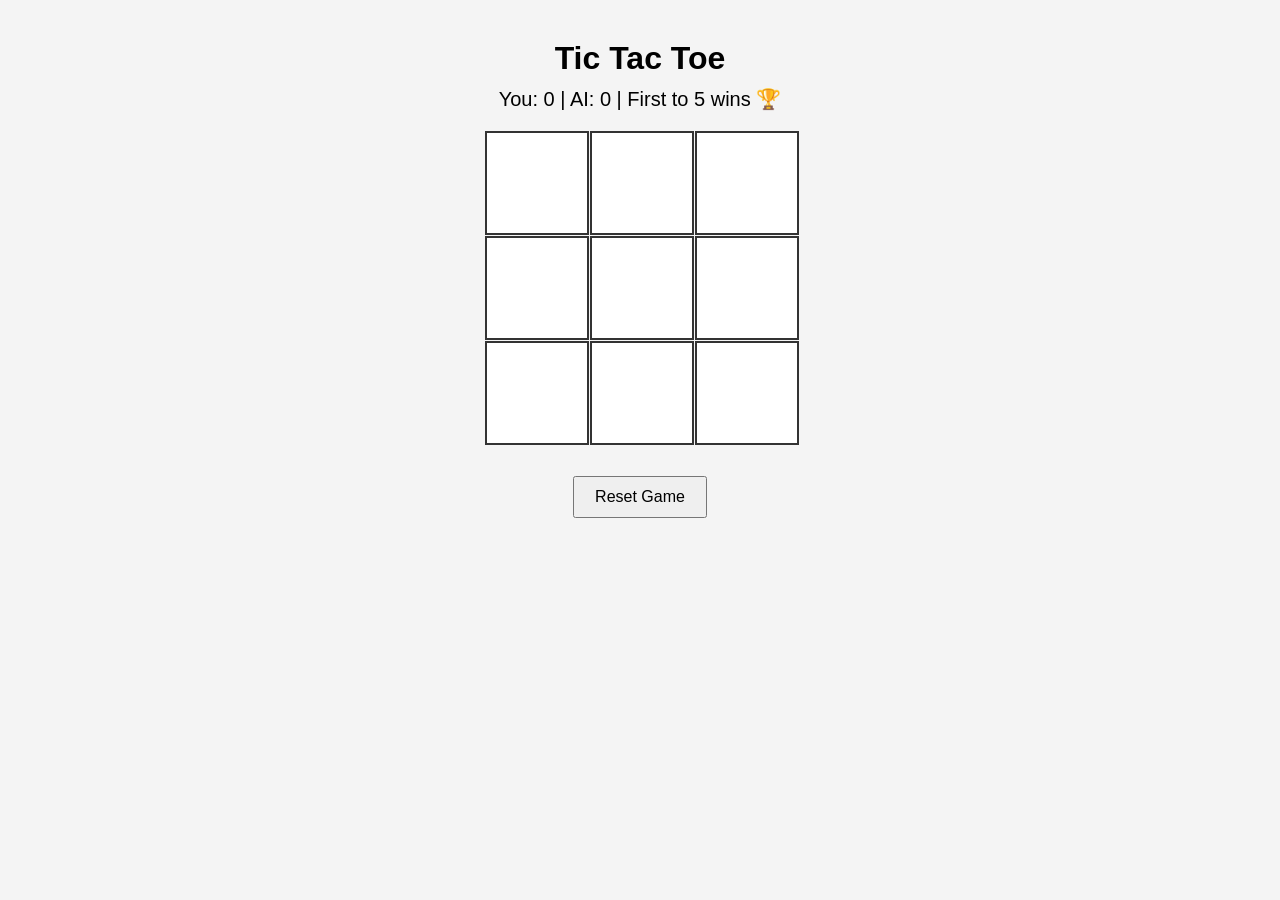
<file: ai.html>
<!DOCTYPE html>
<html lang="en">
<head>
<meta charset="UTF-8" />
<meta name="viewport" content="width=device-width, initial-scale=1.0"/>
<title>Tic Tac Toe - First to 5</title>

<style>
  body {
    font-family: Arial, sans-serif;
    text-align: center;
    background: #f4f4f4;
    margin-top: 40px;
  }

  h1 {
    margin-bottom: 10px;
  }

  #scoreboard {
    font-size: 20px;
    margin-bottom: 20px;
  }

  #board {
    display: grid;
    grid-template-columns: repeat(3, 100px);
    grid-template-rows: repeat(3, 100px);
    gap: 5px;
    justify-content: center;
    margin: 20px auto;
  }

  .cell {
    width: 100px;
    height: 100px;
    background: white;
    font-size: 36px;
    display: flex;
    align-items: center;
    justify-content: center;
    cursor: pointer;
    border: 2px solid #333;
  }

  .cell:hover {
    background: #eaeaea;
  }

  #message {
    font-size: 18px;
    margin-top: 10px;
  }

  button {
    margin-top: 15px;
    padding: 10px 20px;
    font-size: 16px;
  }
</style>
</head>

<body>

<h1>Tic Tac Toe</h1>
<div id="scoreboard">
  You: <span id="playerScore">0</span> |
  AI: <span id="aiScore">0</span> |
  First to 5 wins 🏆
</div>

<div id="board"></div>

<div id="message"></div>
<button onclick="resetGame()">Reset Game</button>

<script>
let board = ["", "", "", "", "", "", "", "", ""];
let gameOver = false;

let playerScore = 0;
let aiScore = 0;

const boardEl = document.getElementById("board");
const messageEl = document.getElementById("message");

function renderBoard() {
  boardEl.innerHTML = "";
  board.forEach((cell, i) => {
    const div = document.createElement("div");
    div.classList.add("cell");
    div.textContent = cell;
    div.onclick = () => playerMove(i);
    boardEl.appendChild(div);
  });
}

function playerMove(i) {
  if (board[i] !== "" || gameOver) return;

  board[i] = "X";
  renderBoard();

  if (checkWinner("X")) return endRound("player");
  if (boardFull()) return endRound("draw");

  setTimeout(aiMove, 300);
}

function aiMove() {
  if (gameOver) return;

  // simple AI: win > block > random
  let move = findBestMove();

  board[move] = "O";
  renderBoard();

  if (checkWinner("O")) return endRound("ai");
  if (boardFull()) return endRound("draw");
}

function findBestMove() {
  // 1. win if possible
  for (let i = 0; i < 9; i++) {
    if (board[i] === "") {
      board[i] = "O";
      if (checkWinner("O")) { board[i] = ""; return i; }
      board[i] = "";
    }
  }

  // 2. block player
  for (let i = 0; i < 9; i++) {
    if (board[i] === "") {
      board[i] = "X";
      if (checkWinner("X")) { board[i] = ""; return i; }
      board[i] = "";
    }
  }

  // 3. center
  if (board[4] === "") return 4;

  // 4. random
  let empty = board.map((v, i) => v === "" ? i : null).filter(v => v !== null);
  return empty[Math.floor(Math.random() * empty.length)];
}

function checkWinner(p) {
  const wins = [
    [0,1,2],[3,4,5],[6,7,8],
    [0,3,6],[1,4,7],[2,5,8],
    [0,4,8],[2,4,6]
  ];

  return wins.some(line => line.every(i => board[i] === p));
}

function boardFull() {
  return board.every(cell => cell !== "");
}

function endRound(winner) {
  gameOver = true;

  if (winner === "player") {
    playerScore++;
    messageEl.textContent = "You win this round!";
  } else if (winner === "ai") {
    aiScore++;
    messageEl.textContent = "AI wins this round!";
  } else {
    messageEl.textContent = "It's a draw!";
  }

  updateScore();

  if (playerScore === 5 || aiScore === 5) {
    messageEl.textContent =
      playerScore === 5 ? "🎉 You win the game!" : "🤖 AI wins the game!";
    return;
  }

  setTimeout(nextRound, 1200);
}

function nextRound() {
  board = ["", "", "", "", "", "", "", "", ""];
  gameOver = false;
  renderBoard();
}

function updateScore() {
  document.getElementById("playerScore").textContent = playerScore;
  document.getElementById("aiScore").textContent = aiScore;
}

function resetGame() {
  board = ["", "", "", "", "", "", "", "", ""];
  playerScore = 0;
  aiScore = 0;
  gameOver = false;
  messageEl.textContent = "";
  updateScore();
  renderBoard();
}

renderBoard();
</script>

</body>
</html>
</file>
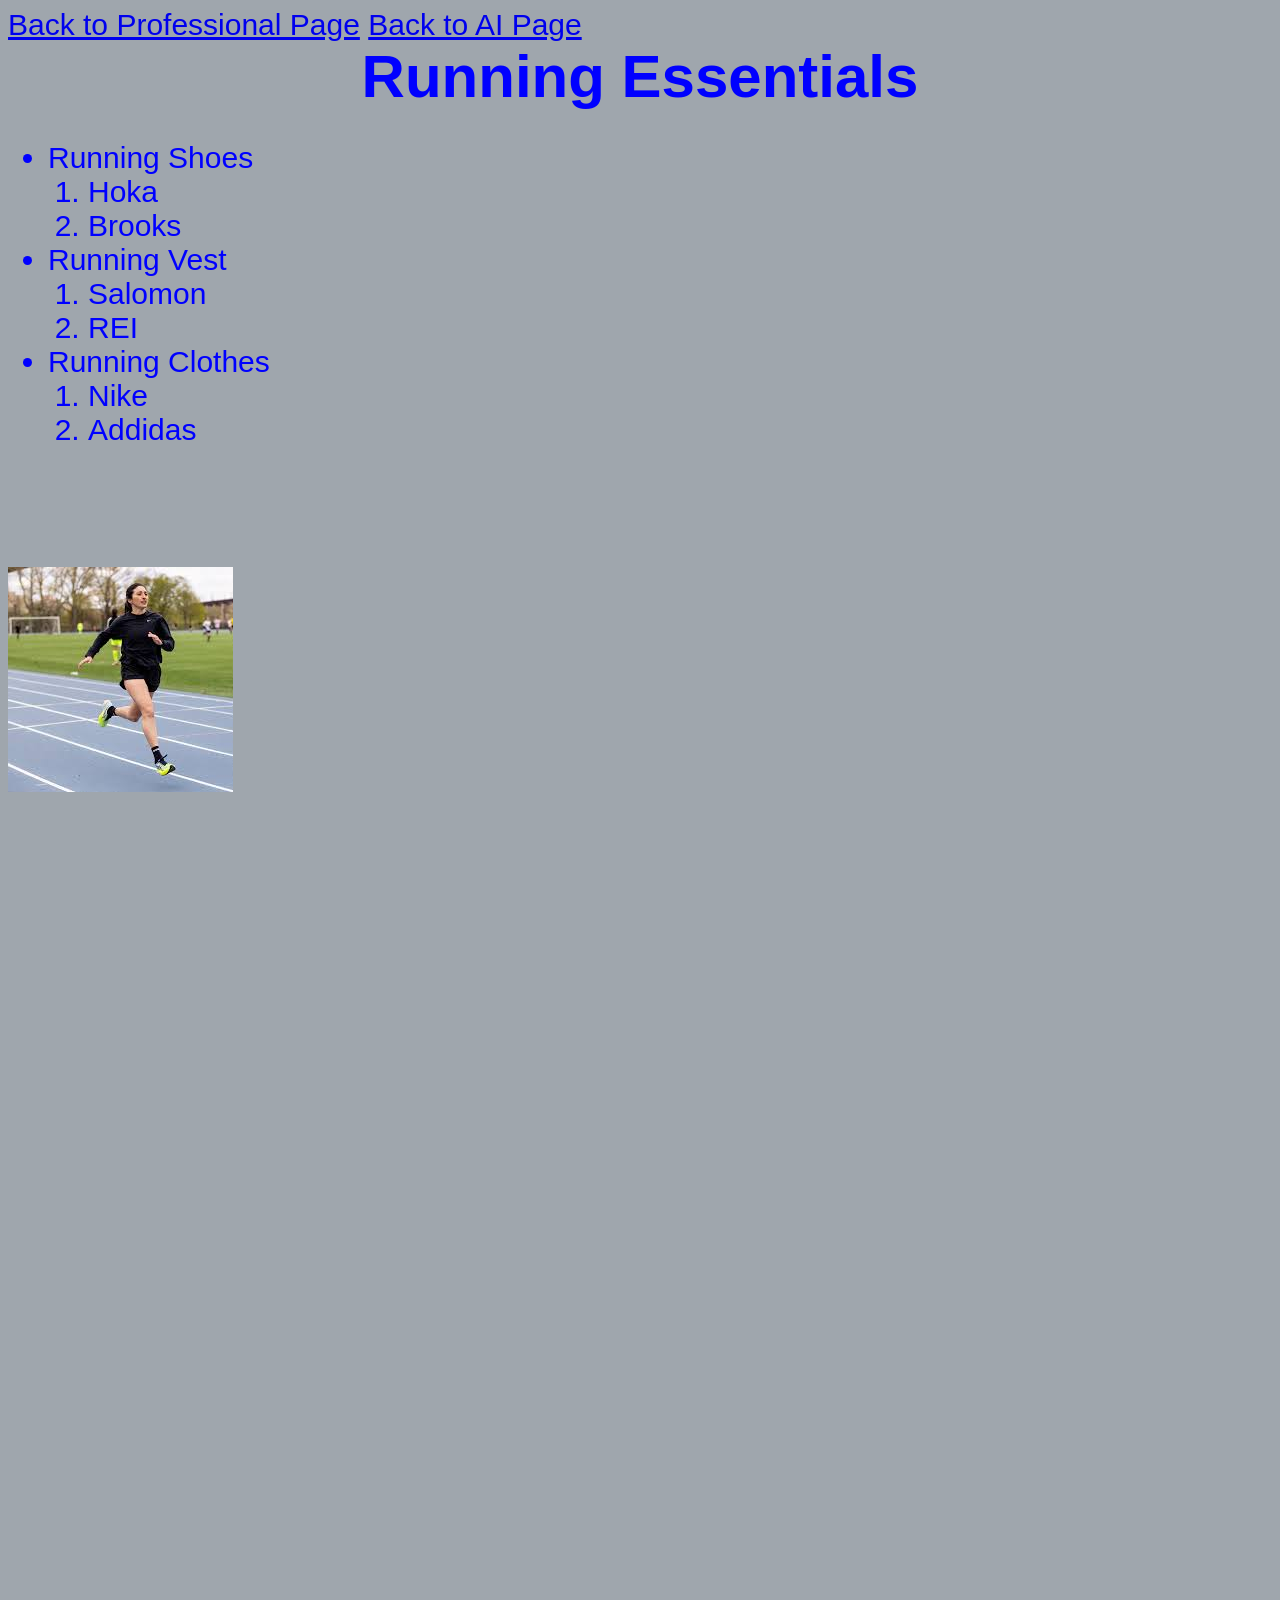
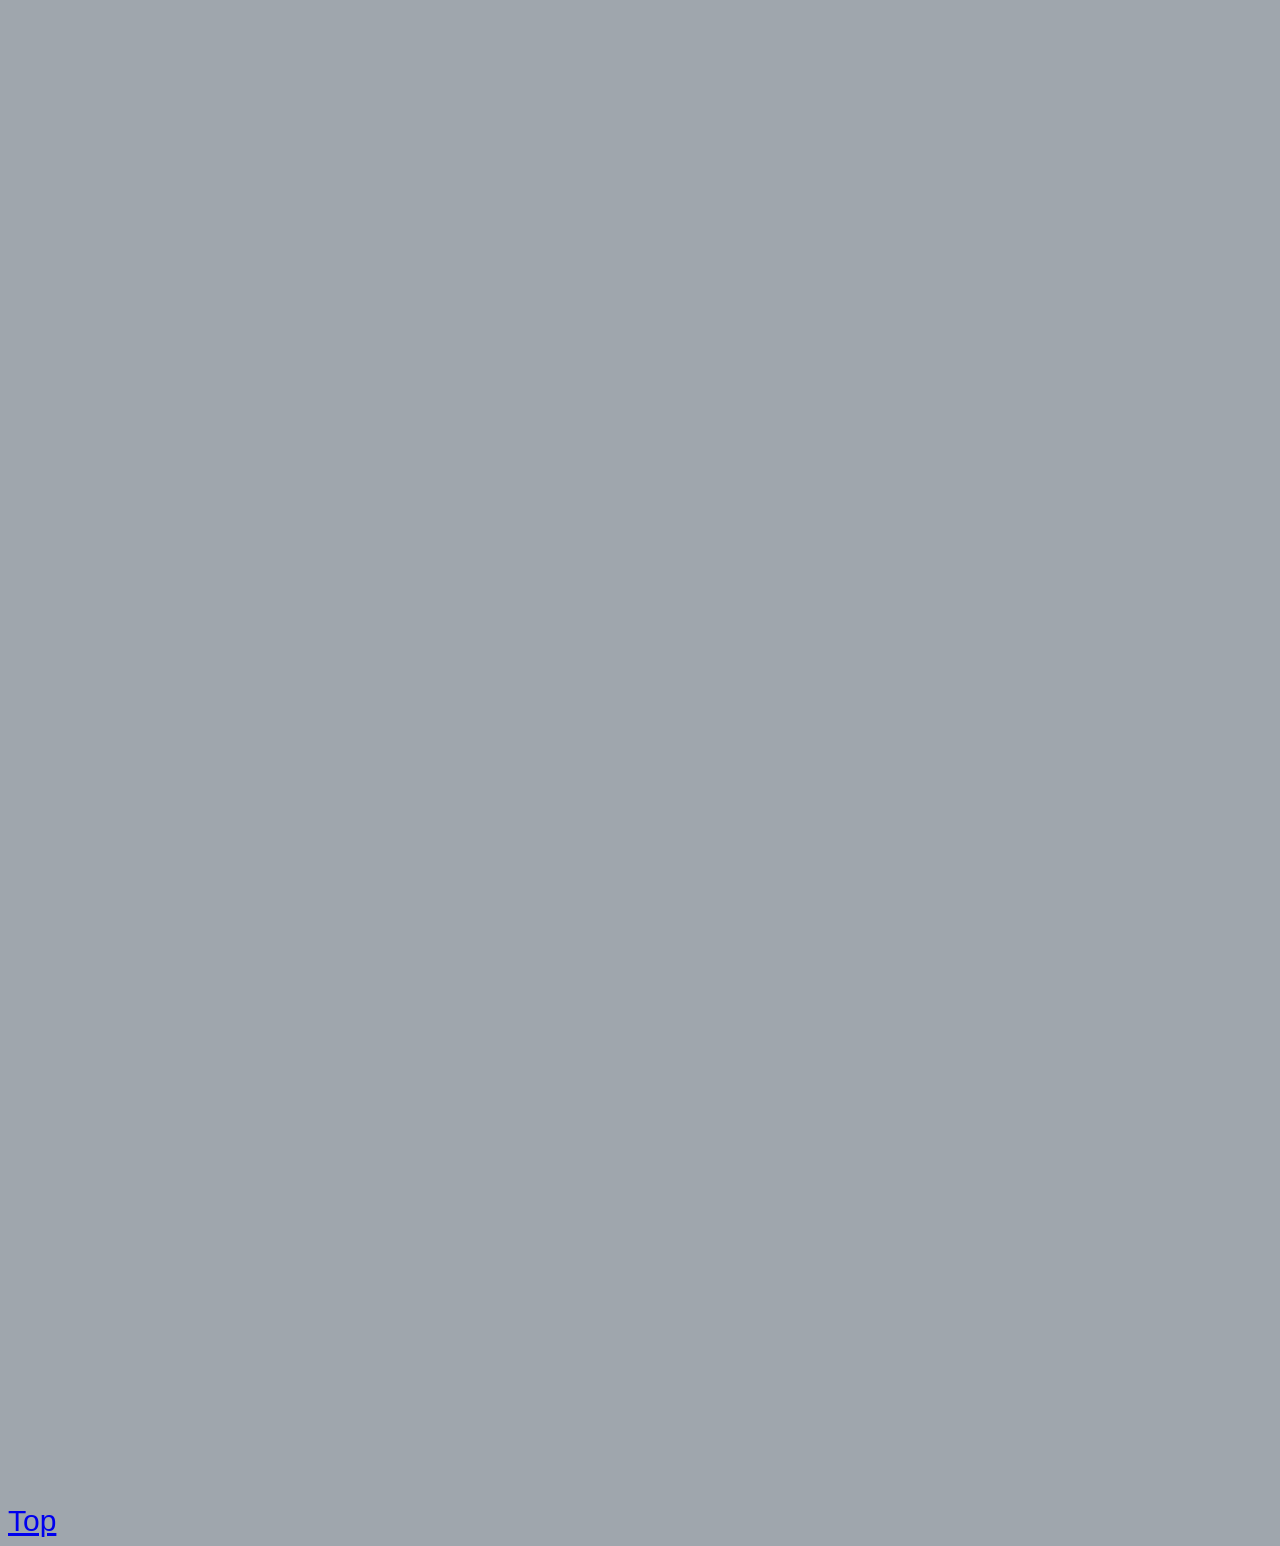
<file: fromscratch.html>
<!DOCTYPE html>
<html lang="en">
<head>
    <link href="css/mystyles.css" rel="stylesheet">
    <meta charset="UTF-8">
    <meta name="viewport" content="width=device-width, initial-scale=1.0">
    <title>Running</title>
</head>
<body>
   <a href="index.html">Back to Professional Page</a>
   <a href="ai.html">Back to AI Page</a>
    <h1 id="Go to top">Running Essentials</h1>
  <ul>
    <li>Running Shoes</li>
    <ol>
      <li>Hoka</li>
      <li>Brooks</li>
   </ol>

    <li>Running Vest</li>
    <ol> 
      <Li>Salomon</Li>
      <li>REI</li>
    </ol>
    <li>Running Clothes</li>
    <ol> 
      <Li>Nike</Li>
      <Li>Addidas</Li>
    </ol>
   </ul> 
   <img src="assets/img/download.jpeg">
   <iframe width="560" height="315" src="https://www.youtube.com/embed/jpd5m77wcbc?si=EX_uWMv9UZKw1gNs" title="YouTube video player" frameborder="0" allow="accelerometer; autoplay; clipboard-write; encrypted-media; gyroscope; picture-in-picture; web-share" referrerpolicy="strict-origin-when-cross-origin" allowfullscreen></iframe>
<iframe
  src="https://public.tableau.com/views/WORLDTEAPRODUCTION/GlobalProductionTrend?:showVizHome=no&:embed=true"
  width="1000"
  height="700"
  frameborder="0">
</iframe>
   <br>
<br>
<br>
<br><br>
<br>
<br>
<br><br>
<br>
<br>
<br><br>
<br>
<br>
<br><br>
<br>
<br>
<br><br>
<br>
<br>
<br><br>
<br>
<br>
<br><br>
<br>
<br>
<br><br>
<br>
<br>
<br><br>
<br>
<br>
<br><br>
<br>
<br>
<br><br>
<br>
<br>
<br>
<a href="#Go to top">Top</a>
</body>
</html>
</file>
<file: css/mystyles.css>
body{background-color: #1236;
font-family: 'Gill Sans', 'Gill Sans MT', Calibri, 'Trebuchet MS', sans-serif;
font-size: 30px;
color: blue;
font-weight: 100;}
h1{ 
    position: static;
    margin: auto;
    text-align: center;
}
</file>
